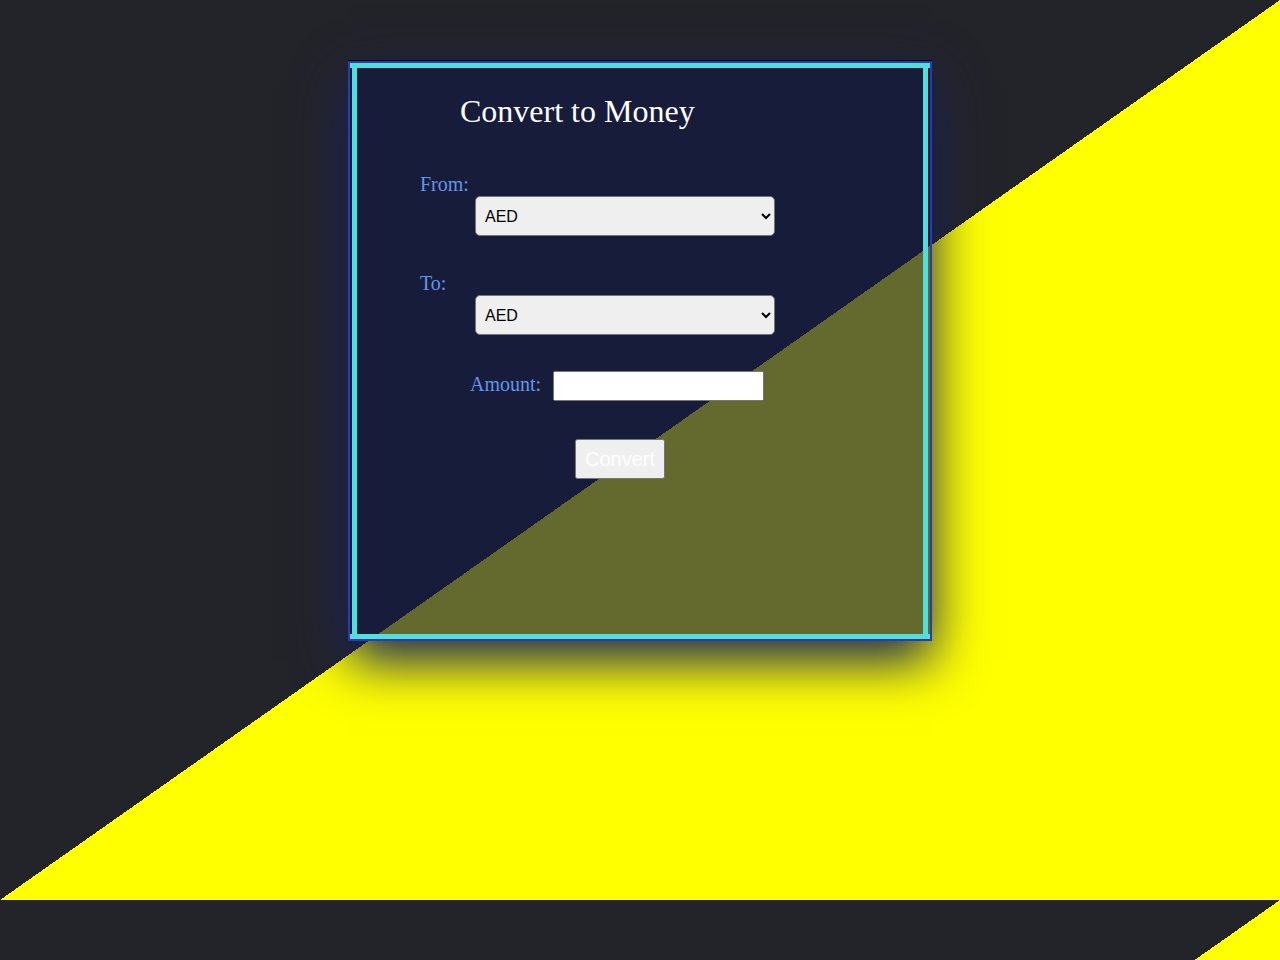
<file: converter/index.html>
<html lang="en">
<head>
    <meta charset="UTF-8">
<meta name="viewport" content="width=device-width, initial-scale=1.0">
  <meta http-equiv="X-UA-Compatible" content="IE=edge">
  <link href="https://cdn.jsdelivr.net/npm/bootstrap@5.3.0/dist/css/bootstrap.min.css" rel="stylesheet" integrity="sha384-9ndCyUaIbzAi2FUVXJi0CjmCapSmO7SnpJef0486qhLnuZ2cdeRhO02iuK6FUUVM" crossorigin="anonymous">
  <link rel="stylesheet" href="style.css" />
    <title>CONVERTER</title>   
    </head>
    <body>
      <form action="">
        <div class="box">
          <span></span>
          <span></span>
          <span></span>
          <span></span>
          <h1>Convert to Money</h1><br><br><br><br><br>
    
          <label for="from">From:</label><br>
          <div class="qq">
            <select id="from" class="aa"></select>
          </div>
    
          <br><br>
    
          <label for="to">To:</label><br>
          <div class="qq">
            <select id="to" class="bb"></select>
          </div>
    
          <br><br>
    
          <div class="cc">
            <label for="amount">Amount:</label>&nbsp;&nbsp;
            <input type="number" id="amount" />
            <br><br>
            <div id="result"></div>
          </div>
    
          <div class="dd">
            <input type="button" value="Convert" class="bg-primary">
          </div>
        </div>
      </form>
      
 
  <script src="currency.js"></script>
        <script  src="script.js"></script> 
        <script src="https://cdn.jsdelivr.net/npm/bootstrap@5.3.0/dist/js/bootstrap.bundle.min.js" integrity="sha384-geWF76RCwLtnZ8qwWowPQNguL3RmwHVBC9FhGdlKrxdiJJigb/j/68SIy3Te4Bkz" crossorigin="anonymous"></script>
    </body>
</html>
</file>
<file: converter/style.css>
/*  import google fonts */
@import url('https://fonts.googleapis.com/css2?family=Poppins:wght@400;500;600;700&family=Ubuntu:wght@400;500;700&display=swap');
*{
    margin: 0;
    padding: 0;
    box-sizing: border-box;
    text-decoration: none;
}
body{
    margin:auto;
    display: flex;
    justify-content: center;
    position:relative;
    top:60px;
    background: linear-gradient(to bottom right,#23242a 50%, yellow 50%);
    overflow: hidden;
}
form{
    border: 1px solid black;
    height: 580px;
    width: 584px;
    position: relative;
}

h1{
    margin:auto;
    padding-left: 130px;
    position: absolute;
    top:30px;
    animation: Color 4s linear infinite;
  -webkit-animation: Color 4s ease-in-out infinite;
 left:-20px;
  font-weight: 500;
}
label{
    padding-left:50px;
   font-size: 20px;
   color: cornflowerblue;
}
.qq{
    display: flex;
    justify-content: center;
    padding-right:30px;
}
.aa,
.bb {
  font-size: 16px;
  width: 300px;
  height: 40px;
  border-radius: 5px;
  padding: 5px;
  position: relative;
  z-index: 0;
}

.aa::after,
.bb::after {
  content: "c";
  position: absolute;
  top: 50%;
  right: 10px;
  width: 10px;
  height: 10px;
  border-bottom: 2px solid white;
  border-right: 2px solid white;
  pointer-events: none;
}
#result {
    color: white; /* Add this line */
    font-size: 25px;
    text-align: center;
    margin-left:-75px;
  }
#from option:checked {
    background-color: yellow;
    color: red;
    font-weight: bold;
  }

#to option:checked {
    background-color: yellow;
    color: red;
    font-weight: bold;   
    width: 200px;
    height: 30px;
  }
  .cc{ 
    justify-content: center;
    margin-left: 50px;
}

.dd{
  display: flex;
  justify-content: center;
}
input[type="number"] {
  height: 30px; 
  font-size: 16px;
  z-index: 1;
  position: relative;
}

input[type="button"]{
    font-size: 20px;
    color:white ;
    width:90px;
    height:40px;
    text-align: center;
    position: relative;
    right:20px;
    top:20px;
}
@keyframes Color{
    0%{
      color:#A0D468;
    }
    
    20%{
      color:#4FC1E9;
    }
    
    40%{
      color:#FFCE54;
    }
    
    60%{
      color:#FC6E51;
    }
    
    80%{
      color:#ED5565;
    }
    
    100%{
      color:#AC92EC;
    }
  }
  
  @-moz-keyframes Color{
    0%{
      color:#A0D468;
    }
    
    20%{
      color:#4FC1E9;
    }
    
    40%{
      color:#FFCE54;
    }
    
    60%{
      color:#FC6E51;
    }
    
    80%{
      color:#ED5565;
    }
    
    100%{
      color:#AC92EC;
    }
  }
  
  @-webkit-keyframes Color{
    0%{
      color:#A0D468;
    }
    
    20%{
      color:#4FC1E9;
    }
    
    40%{
      color:#FFCE54;
    }
    
    60%{
      color:#FC6E51;
    }
    
    80%{
      color:#ED5565;
    }
    
    100%{
      color:#AC92EC;
    }
  }
  .box{
    position: absolute;
    top: 290px;
    left: 50%;
    transform: translate(-50%, -50%);
    width: 584px;
    height: 580px;
    background: #111845a6;
    box-sizing: border-box;
    overflow: hidden;
    box-shadow: 0 20px 50px rgb(23, 32, 90);
    border: 2px solid #2a3cad;
    color: white;
    padding: 20px;
  }
  .box:hover:before{
    left:-50%;
    transform: skewX(-5deg);
  }
  .box .content{
    position:absolute;
    top:15px;
    left:15px;
    right:15px;
    bottom:15px;
    border:1px solid #f0a591;
    padding:20px;
    text-align:center;
    box-shadow: 0 5px 10px rgba(9,0,0,0.5);
    
  }
  .box span{
    position: absolute;
    top: 0;
    left: 0;
    width: 100%;
    height: 100%;
    display: block;
    box-sizing: border-box;
    
  }
  
  .box span:nth-child(1)
  {
    transform:rotate(0deg);
  }
  
  .box span:nth-child(2)
  {
    transform:rotate(90deg);
  }
  
  .box span:nth-child(3)
  {
    transform:rotate(180deg);
  }
  
  .box span:nth-child(4)
  {
    transform:rotate(270deg);
  }
  
  .box span:before
  {
    content: '';
    position: absolute;
    width:100%;
    height: 5px;
    background: #50dfdb;
    animation: animate 4s linear infinite;
   
  }
  
  @keyframes animate {
    0% {
    transform:scaleX(0);
    transform-origin: left;
    }
    50%
    {
      transform:scaleX(1);
    transform-origin: left;
   
    }
    50.1%
    {
      transform:scaleX(1);
    transform-origin: right;
      
    }
    
    100%
    {
      transform:scaleX(0);
    transform-origin: right;
      
    }
      
  } 
  @media (max-width:500px) {
    .box {
        height: 600px;
   width: 420px;
   justify-content: center;
overflow-y: hidden;
position: absolute;
align-items: center;
margin-left: -20px;
    }
    form{
    border: none;
    }
    h1{
        font-size: 40px;
        position: absolute;
        left:-70px;
    }
    label{
      margin-left: -40px;
     font-size: 20px;
     color: cornflowerblue;
  }
  .cc{
    margin-left: 3px;
  }
  }
</file>
